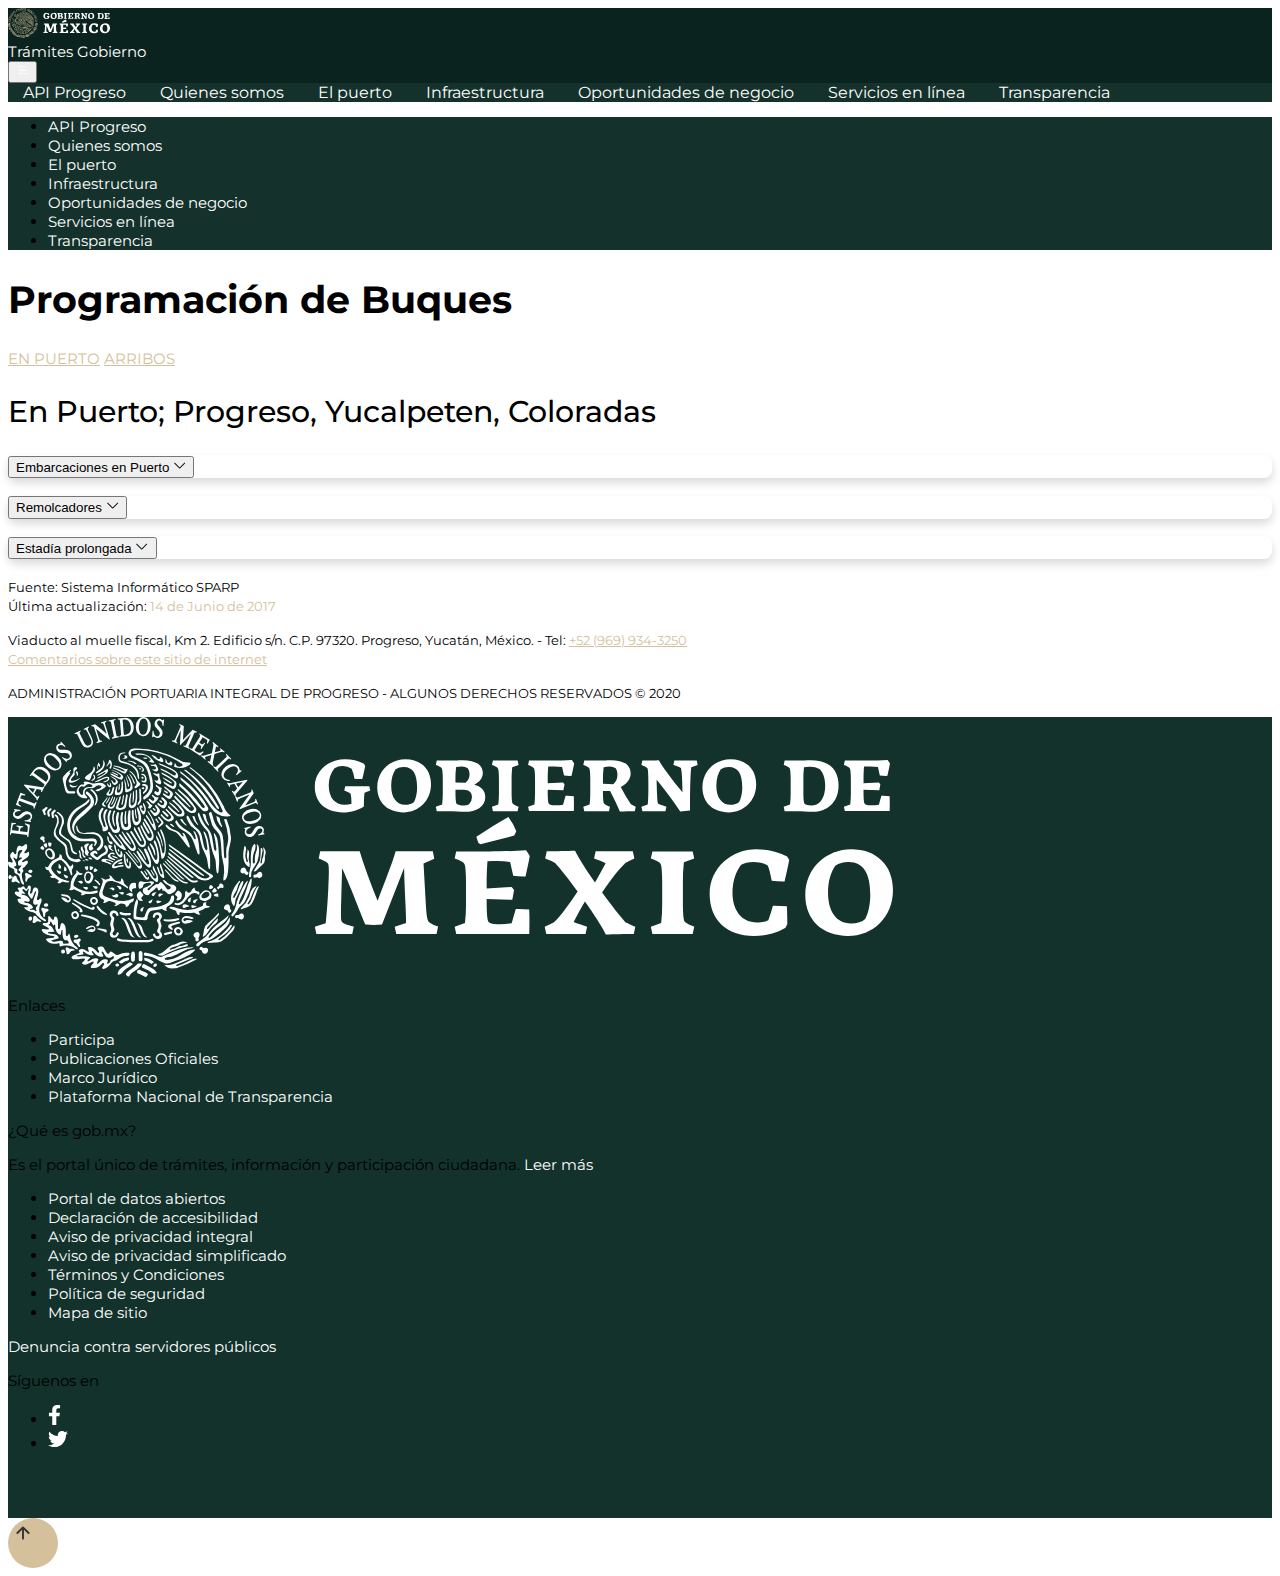
<file: index.html>
<!doctype html>
<html lang="es">
	<head>
		<meta charset="utf-8">
		<meta name="viewport" content="width=device-width, initial-scale=1, shrink-to-fit=no">
		<meta name="description" content="Sitio oficial de la Administración Portuaria Integral (API) Progreso, Yucatan. El Puerto de Progreso esta ubicado en Yucatán, al sureste de México." />
		<meta name="author" content="gestudios" />

		<link rel="canonical" href="https://www.puertosyucatan.com/pr/programacionbuques.htm" />

		<link rel="stylesheet" href="https://stackpath.bootstrapcdn.com/bootstrap/4.5.0/css/bootstrap.min.css" integrity="sha384-9aIt2nRpC12Uk9gS9baDl411NQApFmC26EwAOH8WgZl5MYYxFfc+NcPb1dKGj7Sk" crossorigin="anonymous">
		<link href="https://fonts.googleapis.com/css2?family=Montserrat:wght@400;500;700&display=swap" rel="stylesheet">
		<link rel="stylesheet" href="assets/css/layout.min.css">
		<link rel="stylesheet" href="assets/css/home.min.css">

		<meta property="og:type" content="website">
		<meta property="og:title" content="Programación de Buques | Puertos Yucatán">
		<meta property="og:url" content="https://www.puertosyucatan.com/pr/programacionbuques.htm">
    <meta property="og:site_name" content="Programación de Buques | Puertos Yucatán">
    <meta property="og:description" content="Sitio oficial de la Administración Portuaria Integral (API) Progreso, Yucatan. El Puerto de Progreso esta ubicado en Yucatán, al sureste de México.">
    <meta property="og:image" content="https://www.puertosyucatan.com/pr/assets/img/share-1024-683.png">
    <meta property="og:image:width" content="1024">
    <meta property="og:image:height" content="683">

    <meta name="twitter:card" content="summary_large_image">
    <meta name="twitter:title" content="Programación de Buques | Puertos Yucatán">
    <meta name="twitter:description" content="Sitio oficial de la Administración Portuaria Integral (API) Progreso, Yucatan. El Puerto de Progreso esta ubicado en Yucatán, al sureste de México.">
    <meta name="twitter:image" content="https://www.puertosyucatan.com/pr/assets/img/share-1024-683.png">

		<title>Programación de Buques | Puertos Yucatán</title>

		<link rel="apple-touch-icon" sizes="57x57" href="assets/img/favicon/apple-icon-57x57.png">
		<link rel="apple-touch-icon" sizes="60x60" href="assets/img/favicon/apple-icon-60x60.png">
		<link rel="apple-touch-icon" sizes="72x72" href="assets/img/favicon/apple-icon-72x72.png">
		<link rel="apple-touch-icon" sizes="76x76" href="assets/img/favicon/apple-icon-76x76.png">
		<link rel="apple-touch-icon" sizes="114x114" href="assets/img/favicon/apple-icon-114x114.png">
		<link rel="apple-touch-icon" sizes="120x120" href="assets/img/favicon/apple-icon-120x120.png">
		<link rel="apple-touch-icon" sizes="144x144" href="assets/img/favicon/apple-icon-144x144.png">
		<link rel="apple-touch-icon" sizes="152x152" href="assets/img/favicon/apple-icon-152x152.png">
		<link rel="apple-touch-icon" sizes="180x180" href="assets/img/favicon/apple-icon-180x180.png">
		<link rel="icon" type="image/png" sizes="192x192"  href="assets/img/favicon/android-icon-192x192.png">
		<link rel="icon" type="image/png" sizes="32x32" href="assets/img/favicon/favicon-32x32.png">
		<link rel="icon" type="image/png" sizes="96x96" href="assets/img/favicon/favicon-96x96.png">
		<link rel="icon" type="image/png" sizes="16x16" href="assets/img/favicon/favicon-16x16.png">
		<link rel="manifest" href="assets/img/favicon/manifest.json">
		<meta name="msapplication-TileColor" content="#ffffff">
		<meta name="msapplication-TileImage" content="assets/img/favicon/ms-icon-144x144.png">
		<meta name="theme-color" content="#ffffff">

  	</head>
  	<body>

		<nav id="top">
			<div class="py-1 py-md-2 bg-dark">
				<div class="container">
					<div class="navbar navbar-expand-lg">
						<a href=""><img src="assets/img/logoheader.svg" alt="Logo Gobierno de México" title="Logo Gobierno de México" loading="lazy" class="img-fluid logo"></a>
						<div class="ml-auto mr-md-3 d-none d-md-block">
							<a href="https://www.gob.mx/tramites" class="mr-2 mr-md-3">Trámites</a>
							<a href="https://www.gob.mx/gobierno">Gobierno</a>
						</div>

						<button class="navbar-toggler" type="button" data-toggle="collapse" data-target="#navbarSupportedContent" aria-controls="navbarSupportedContent" aria-expanded="false" aria-label="Toggle navigation">
						<svg class="bi bi-list" width="1em" height="1em" viewBox="0 0 16 16" fill="#fff" xmlns="http://www.w3.org/2000/svg"><path fill-rule="evenodd" d="M2.5 11.5A.5.5 0 0 1 3 11h10a.5.5 0 0 1 0 1H3a.5.5 0 0 1-.5-.5zm0-4A.5.5 0 0 1 3 7h10a.5.5 0 0 1 0 1H3a.5.5 0 0 1-.5-.5zm0-4A.5.5 0 0 1 3 3h10a.5.5 0 0 1 0 1H3a.5.5 0 0 1-.5-.5z"/></svg>
						</button>
					</div>
				</div>
			</div>
			<div class="bg-dark-green d-none d-lg-block nav-desktop">
				<div class="container">
					<div class="row">
						<div class="col d-flex justify-content-between">
							<a href="https://puertosyucatan.com/">API Progreso</a>
							<a href="https://puertosyucatan.com/qs/mision.htm">Quienes somos</a>
							<a href="https://puertosyucatan.com/ap/ubicacion.htm">El puerto</a>
							<a href="https://puertosyucatan.com/in/plano.htm">Infraestructura</a>
							<a href="https://puertosyucatan.com/on/entorno.htm">Oportunidades de negocio</a>
							<a href="https://puertosyucatan.com/sp/metereologia.htm">Servicios en línea</a>
							<a href="https://puertosyucatan.com/tr/index.html">Transparencia</a>
						</div>
					</div>
				</div>
			</div>
			<div class="p-4 bg-dark-green collapse navbar-collapse" id="navbarSupportedContent">
				<ul class="list-unstyled">
					<li class="pb-2"><a href="https://puertosyucatan.com/">API Progreso</a></li></li>
					<li class="pb-2"><a href="https://puertosyucatan.com/qs/mision.htm">Quienes somos</a></li>
					<li class="pb-2"><a href="https://puertosyucatan.com/ap/ubicacion.htm">El puerto</a></li>
					<li class="pb-2"><a href="https://puertosyucatan.com/in/plano.htm">Infraestructura</a></li>
					<li class="pb-2"><a href="https://puertosyucatan.com/on/entorno.htm">Oportunidades de negocio</a></li>
					<li class="pb-2"><a href="https://puertosyucatan.com/sp/metereologia.htm">Servicios en línea</a></li>
					<li><a href="https://puertosyucatan.com/tr/index.html">Transparencia</a></li>
				</ul>
			</div>
		</nav>

		<div class="py-5">
			<div class="container">
				<div class="row">
					<div class="col-12 col-md-6">
						<h1 class="mb-3 mb-md-0">Programación de Buques</h1>
					</div>
					<div class="col-12 col-md-6 text-md-right">
						<a href="#puerto" class="btn btn-outline-dark mr-md-3 btn-sm">EN PUERTO</a>
						<a href="#arribos" class="btn btn-outline-dark btn-sm">ARRIBOS</a>
					</div>
				</div>

				<div id="puerto" class="row pt-5 pt-md-4">
					<div class="col">
						<h2 class="mb-4">En Puerto; Progreso, Yucalpeten, Coloradas</h2>

						<div class="accordion mb-4" id="puertoAccordeon">
							<div class="card border-0">
								<div class="card-header bg-white px-2" id="headingPuerto">
									<h3 class="mb-0">
										<button class="btn btn-link btn-block text-reset text-left font-weight-bold d-flex justify-content-between align-items-center" type="button" data-toggle="collapse" data-target="#collapsePuerto" aria-expanded="true" aria-controls="collapsePuerto">
											<span>Embarcaciones en Puerto <a id="countPuerto"></a></span>
											<svg class="bi bi-chevron-down" width="1em" height="1em" viewBox="0 0 16 16" fill="currentColor" xmlns="http://www.w3.org/2000/svg"><path fill-rule="evenodd" d="M1.646 4.646a.5.5 0 0 1 .708 0L8 10.293l5.646-5.647a.5.5 0 0 1 .708.708l-6 6a.5.5 0 0 1-.708 0l-6-6a.5.5 0 0 1 0-.708z"/></svg>
											</button>
										</button>
									</h3>
								</div>

								<div id="collapsePuerto" class="fleet collapse show" aria-labelledby="headingPuerto" data-parent="#puertoAccordeon">
								</div>
							</div>
						</div>

						<div class="accordion mb-4" id="remolcadoresAccordeon">
							<div class="card border-0">
								<div class="card-header bg-white px-2" id="headingRemolcadores">
									<h3 class="mb-0">
										<button class="btn btn-link btn-block text-reset text-left font-weight-bold d-flex justify-content-between align-items-center" type="button" data-toggle="collapse" data-target="#collapseRemolcadores" aria-expanded="false" aria-controls="collapseRemolcadores">
										<span>Remolcadores <a id="countRemolcadores"></a></span>
										<svg class="bi bi-chevron-down" width="1em" height="1em" viewBox="0 0 16 16" fill="currentColor" xmlns="http://www.w3.org/2000/svg"><path fill-rule="evenodd" d="M1.646 4.646a.5.5 0 0 1 .708 0L8 10.293l5.646-5.647a.5.5 0 0 1 .708.708l-6 6a.5.5 0 0 1-.708 0l-6-6a.5.5 0 0 1 0-.708z"/></svg>
										</button>
									</h3>
								</div>

								<div id="collapseRemolcadores" class="fleet collapse" aria-labelledby="headingRemolcadores" data-parent="#remolcadoresAccordeon">
								</div>
							</div>
						</div>

						<div class="accordion" id="estadiaAccordeon">
							<div class="card border-0">
								<div class="card-header bg-white px-2" id="headingEstadia">
									<h3 class="mb-0">
										<button class="btn btn-link btn-block text-reset text-left font-weight-bold d-flex justify-content-between align-items-center" type="button" data-toggle="collapse" data-target="#collapseEstadia" aria-expanded="false" aria-controls="collapseEstadia">
										<span>Estadía prolongada <a id="countEstadia"></a></span>
										<svg class="bi bi-chevron-down" width="1em" height="1em" viewBox="0 0 16 16" fill="currentColor" xmlns="http://www.w3.org/2000/svg"><path fill-rule="evenodd" d="M1.646 4.646a.5.5 0 0 1 .708 0L8 10.293l5.646-5.647a.5.5 0 0 1 .708.708l-6 6a.5.5 0 0 1-.708 0l-6-6a.5.5 0 0 1 0-.708z"/></svg>
										</button>
									</h3>
								</div>

								<div id="collapseEstadia" class="fleet collapse" aria-labelledby="headingEstadia" data-parent="#estadiaAccordeon">
							  </div>
							</div>
						</div>

					</div>
				</div>

				<div id="arribos" class="row pt-5 mb-4">
				</div>

				<div class="row text-center">
					<div class="col-12 text-md-right mb-5">
						<small>Fuente: Sistema Informático SPARP<br>
						Última actualización: <a id="fechaActualizacion">14 de Junio de 2017</a></small>
					</div>
					<div class="col">
						<p><small>Viaducto al muelle fiscal, Km 2. Edificio s/n. C.P. 97320. Progreso, Yucatán, México. - Tel: <a href="tel:9699343250">+52 (969) 934-3250</a><br>
						<a href="https://www.puertosyucatan.com/buzon.htm">Comentarios sobre este sitio de internet</a></small></p>
						<p><small>ADMINISTRACIÓN PORTUARIA INTEGRAL DE PROGRESO - ALGUNOS DERECHOS RESERVADOS &copy; 2020</small></p>
					</div>
				</div>
			</div>
		</div>

		<footer>
			<div class="container py-5 text-white">
				<div class="row">
					<div class="col-12 col-lg-3 mb-4 mb-md-0 d-md-none d-lg-block">
						<img src="assets/img/logofooter.svg" alt="Logo Gobierno de México" title="Logo Gobierno de México" loading="lazy" class="logo">
					</div>
					<div class="col-12 col-md-4 col-lg-3">
						<p class="h5 font-weight-normal">Enlaces</p>
						<ul class="list-unstyled">
							<li><a href="http://www.participa.gob.mx/">Participa</a></li>
							<li><a href="https://www.gob.mx/publicaciones">Publicaciones Oficiales</a></li>
							<li><a href="http://www.ordenjuridico.gob.mx/">Marco Jurídico</a></li>
							<li><a href="https://consultapublicamx.inai.org.mx/vut-web/">Plataforma Nacional de Transparencia</a></li>
						</ul>
					</div>
					<div class="col-12 col-md-4 col-lg-3">
						<p class="h5 font-weight-normal">¿Qué es gob.mx?</p>
						<p>Es el portal único de trámites, información y participación ciudadana. <a href="https://www.gob.mx/que-es-gobmx">Leer más</a></p>
						<ul class="list-unstyled">
							<li><a href="https://datos.gob.mx/">Portal de datos abiertos</a></li>
							<li><a href="https://www.gob.mx/accesibilidad">Declaración de accesibilidad</a></li>
							<li><a href="https://www.gob.mx/privacidadintegral">Aviso de privacidad integral</a></li>
							<li><a href="https://www.gob.mx/privacidadsimplificado">Aviso de privacidad simplificado</a></li>
							<li><a href="https://www.gob.mx/terminos">Términos y Condiciones</a></li>
							<li><a href="https://www.gob.mx/terminos#medidas-seguridad-informacion">Política de seguridad</a></li>
							<li><a href="https://www.gob.mx/sitemap">Mapa de sitio</a></li>
						</ul>
					</div>
					<div class="col-12 col-md-4 col-lg-3">
						<a href="https://www.gob.mx/tramites/ficha/presentacion-de-quejas-y-denuncias-en-la-sfp/SFP54" class="mb-4 d-block">Denuncia contra servidores públicos</a>
						<p>Síguenos en</p>
						<ul class="list-inline follow">
							<li class="list-inline-item"><a href="https://www.facebook.com/gobmexico/" targe="_blank"><img src="assets/img/icon-facebook.svg" alt="Facebook" title="Facebook" loading="lazy" ></a></li>
							<li class="list-inline-item"><a href="https://twitter.com/GobiernoMX" targe="_blank"><img src="assets/img/icon-twitter.svg" alt="Twitter" title="Twitter" loading="lazy" ></a></li>
						</ul>
					</div>
				</div>
			</div>
			<div class="pleca d-none d-md-block">
			</div>
		</footer>

		<a href="#top" id="back-to-top" class="position-fixed">
			<div class="d-flex justify-content-center align-items-center">
				<svg class="bi bi-arrow-up-short" width="2em" height="2em" viewBox="0 0 16 16" fill="currentColor" xmlns="http://www.w3.org/2000/svg"><path fill-rule="evenodd" d="M8 5.5a.5.5 0 0 1 .5.5v5a.5.5 0 0 1-1 0V6a.5.5 0 0 1 .5-.5z"/><path fill-rule="evenodd" d="M7.646 4.646a.5.5 0 0 1 .708 0l3 3a.5.5 0 0 1-.708.708L8 5.707 5.354 8.354a.5.5 0 1 1-.708-.708l3-3z"/></svg>
			</div>
						</a>

	  	<script src="https://code.jquery.com/jquery-3.5.1.min.js" integrity="sha256-9/aliU8dGd2tb6OSsuzixeV4y/faTqgFtohetphbbj0=" crossorigin="anonymous"></script>
		<script src="https://cdn.jsdelivr.net/npm/popper.js@1.16.0/dist/umd/popper.min.js" integrity="sha384-Q6E9RHvbIyZFJoft+2mJbHaEWldlvI9IOYy5n3zV9zzTtmI3UksdQRVvoxMfooAo" crossorigin="anonymous"></script>
		<script src="https://stackpath.bootstrapcdn.com/bootstrap/4.5.0/js/bootstrap.min.js" integrity="sha384-OgVRvuATP1z7JjHLkuOU7Xw704+h835Lr+6QL9UvYjZE3Ipu6Tp75j7Bh/kR0JKI" crossorigin="anonymous"></script>
		<script type="text/javascript" src="assets/js/main.js"></script>

	</body>
</html>
</file>
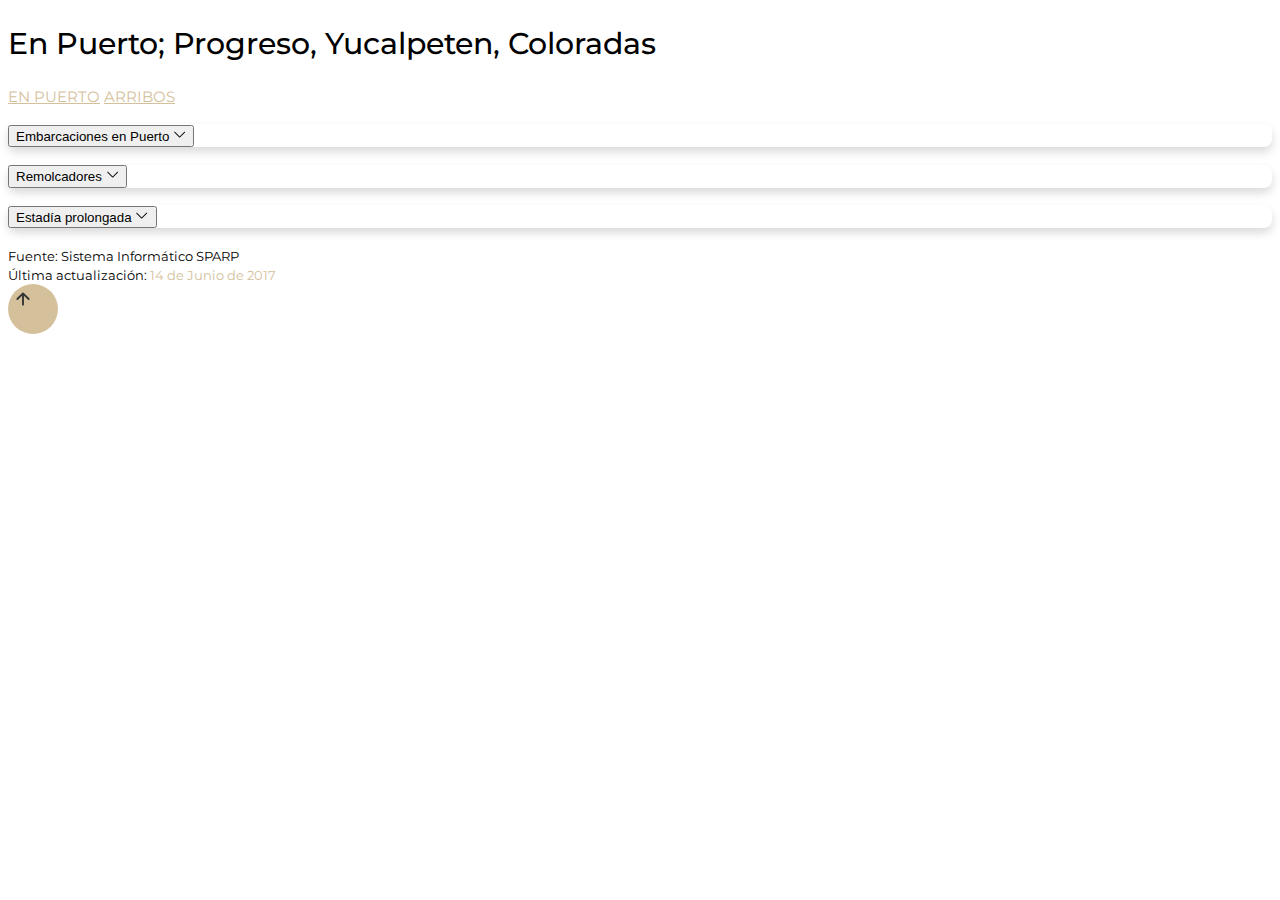
<file: iframe.html>
<!doctype html>
<html lang="es">
	<head>
		<meta charset="utf-8">
		<meta name="viewport" content="width=device-width, initial-scale=1, shrink-to-fit=no">
		<meta name="description" content="Sitio oficial de la Administración Portuaria Integral (API) Progreso, Yucatan. El Puerto de Progreso esta ubicado en Yucatán, al sureste de México." />
		<meta name="author" content="gestudios" />

		<link rel="canonical" href="https://www.puertosyucatan.com/pr/programacionbuques.htm" />

		<link rel="stylesheet" href="https://stackpath.bootstrapcdn.com/bootstrap/4.5.0/css/bootstrap.min.css" integrity="sha384-9aIt2nRpC12Uk9gS9baDl411NQApFmC26EwAOH8WgZl5MYYxFfc+NcPb1dKGj7Sk" crossorigin="anonymous">
		<link href="https://fonts.googleapis.com/css2?family=Montserrat:wght@400;500;700&display=swap" rel="stylesheet">
		<link rel="stylesheet" href="assets/css/layout.min.css">
		<link rel="stylesheet" href="assets/css/home.min.css">

		<meta property="og:type" content="website">
		<meta property="og:title" content="Programación de Buques | Puertos Yucatán">
		<meta property="og:url" content="https://www.puertosyucatan.com/pr/programacionbuques.htm">
    <meta property="og:site_name" content="Programación de Buques | Puertos Yucatán">
    <meta property="og:description" content="Sitio oficial de la Administración Portuaria Integral (API) Progreso, Yucatan. El Puerto de Progreso esta ubicado en Yucatán, al sureste de México.">
    <meta property="og:image" content="https://www.puertosyucatan.com/pr/assets/img/share-1024-683.png">
    <meta property="og:image:width" content="1024">
    <meta property="og:image:height" content="683">

    <meta name="twitter:card" content="summary_large_image">
    <meta name="twitter:title" content="Programación de Buques | Puertos Yucatán">
    <meta name="twitter:description" content="Sitio oficial de la Administración Portuaria Integral (API) Progreso, Yucatan. El Puerto de Progreso esta ubicado en Yucatán, al sureste de México.">
    <meta name="twitter:image" content="https://www.puertosyucatan.com/pr/assets/img/share-1024-683.png">

		<title>Programación de Buques | Puertos Yucatán</title>

		<link rel="apple-touch-icon" sizes="57x57" href="assets/img/favicon/apple-icon-57x57.png">
		<link rel="apple-touch-icon" sizes="60x60" href="assets/img/favicon/apple-icon-60x60.png">
		<link rel="apple-touch-icon" sizes="72x72" href="assets/img/favicon/apple-icon-72x72.png">
		<link rel="apple-touch-icon" sizes="76x76" href="assets/img/favicon/apple-icon-76x76.png">
		<link rel="apple-touch-icon" sizes="114x114" href="assets/img/favicon/apple-icon-114x114.png">
		<link rel="apple-touch-icon" sizes="120x120" href="assets/img/favicon/apple-icon-120x120.png">
		<link rel="apple-touch-icon" sizes="144x144" href="assets/img/favicon/apple-icon-144x144.png">
		<link rel="apple-touch-icon" sizes="152x152" href="assets/img/favicon/apple-icon-152x152.png">
		<link rel="apple-touch-icon" sizes="180x180" href="assets/img/favicon/apple-icon-180x180.png">
		<link rel="icon" type="image/png" sizes="192x192"  href="assets/img/favicon/android-icon-192x192.png">
		<link rel="icon" type="image/png" sizes="32x32" href="assets/img/favicon/favicon-32x32.png">
		<link rel="icon" type="image/png" sizes="96x96" href="assets/img/favicon/favicon-96x96.png">
		<link rel="icon" type="image/png" sizes="16x16" href="assets/img/favicon/favicon-16x16.png">
		<link rel="manifest" href="assets/img/favicon/manifest.json">
		<meta name="msapplication-TileColor" content="#ffffff">
		<meta name="msapplication-TileImage" content="assets/img/favicon/ms-icon-144x144.png">
		<meta name="theme-color" content="#ffffff">

  	</head>
  	<body>
		<nav id="top"></nav>
		<div class="py-5">
			<div class="container">
				<div class="row">
					<div class="col-12 col-md-6">
						<h2 class="mb-4">En Puerto; Progreso, Yucalpeten, Coloradas</h2>
					</div>
					<div class="col-12 col-md-6 text-md-right">
						<a href="#puerto" class="btn btn-outline-dark mr-md-3 btn-sm">EN PUERTO</a>
						<a href="#arribos" class="btn btn-outline-dark btn-sm">ARRIBOS</a>
					</div>
				</div>

				<div id="puerto" class="row pt-5 pt-md-4">
					<div class="col">
						<div class="accordion mb-4" id="puertoAccordeon">
							<div class="card border-0">
								<div class="card-header bg-white px-2" id="headingPuerto">
									<h3 class="mb-0">
										<button class="btn btn-link btn-block text-reset text-left font-weight-bold d-flex justify-content-between align-items-center" type="button" data-toggle="collapse" data-target="#collapsePuerto" aria-expanded="true" aria-controls="collapsePuerto">
											<span>Embarcaciones en Puerto <a id="countPuerto"></a></span>
											<svg class="bi bi-chevron-down" width="1em" height="1em" viewBox="0 0 16 16" fill="currentColor" xmlns="http://www.w3.org/2000/svg"><path fill-rule="evenodd" d="M1.646 4.646a.5.5 0 0 1 .708 0L8 10.293l5.646-5.647a.5.5 0 0 1 .708.708l-6 6a.5.5 0 0 1-.708 0l-6-6a.5.5 0 0 1 0-.708z"/></svg>
											</button>
										</button>
									</h3>
								</div>

								<div id="collapsePuerto" class="fleet collapse show" aria-labelledby="headingPuerto" data-parent="#puertoAccordeon">
								</div>
							</div>
						</div>

						<div class="accordion mb-4" id="remolcadoresAccordeon">
							<div class="card border-0">
								<div class="card-header bg-white px-2" id="headingRemolcadores">
									<h3 class="mb-0">
										<button class="btn btn-link btn-block text-reset text-left font-weight-bold d-flex justify-content-between align-items-center" type="button" data-toggle="collapse" data-target="#collapseRemolcadores" aria-expanded="false" aria-controls="collapseRemolcadores">
										<span>Remolcadores <a id="countRemolcadores"></a></span>
										<svg class="bi bi-chevron-down" width="1em" height="1em" viewBox="0 0 16 16" fill="currentColor" xmlns="http://www.w3.org/2000/svg"><path fill-rule="evenodd" d="M1.646 4.646a.5.5 0 0 1 .708 0L8 10.293l5.646-5.647a.5.5 0 0 1 .708.708l-6 6a.5.5 0 0 1-.708 0l-6-6a.5.5 0 0 1 0-.708z"/></svg>
										</button>
									</h3>
								</div>

								<div id="collapseRemolcadores" class="fleet collapse" aria-labelledby="headingRemolcadores" data-parent="#remolcadoresAccordeon">
								</div>
							</div>
						</div>

						<div class="accordion" id="estadiaAccordeon">
							<div class="card border-0">
								<div class="card-header bg-white px-2" id="headingEstadia">
									<h3 class="mb-0">
										<button class="btn btn-link btn-block text-reset text-left font-weight-bold d-flex justify-content-between align-items-center" type="button" data-toggle="collapse" data-target="#collapseEstadia" aria-expanded="false" aria-controls="collapseEstadia">
										<span>Estadía prolongada <a id="countEstadia"></a></span>
										<svg class="bi bi-chevron-down" width="1em" height="1em" viewBox="0 0 16 16" fill="currentColor" xmlns="http://www.w3.org/2000/svg"><path fill-rule="evenodd" d="M1.646 4.646a.5.5 0 0 1 .708 0L8 10.293l5.646-5.647a.5.5 0 0 1 .708.708l-6 6a.5.5 0 0 1-.708 0l-6-6a.5.5 0 0 1 0-.708z"/></svg>
										</button>
									</h3>
								</div>

								<div id="collapseEstadia" class="fleet collapse" aria-labelledby="headingEstadia" data-parent="#estadiaAccordeon">
							  </div>
							</div>
						</div>

					</div>
				</div>

				<div id="arribos" class="row pt-5 mb-4">
				</div>

				<div class="row text-center">
					<div class="col-12 text-md-right mb-5">
						<small>Fuente: Sistema Informático SPARP<br>
						Última actualización: <a id="fechaActualizacion">14 de Junio de 2017</a></small>
					</div>
				</div>
			</div>
		</div>

		<a href="#top" id="back-to-top" class="position-fixed">
			<div class="d-flex justify-content-center align-items-center">
				<svg class="bi bi-arrow-up-short" width="2em" height="2em" viewBox="0 0 16 16" fill="currentColor" xmlns="http://www.w3.org/2000/svg"><path fill-rule="evenodd" d="M8 5.5a.5.5 0 0 1 .5.5v5a.5.5 0 0 1-1 0V6a.5.5 0 0 1 .5-.5z"/><path fill-rule="evenodd" d="M7.646 4.646a.5.5 0 0 1 .708 0l3 3a.5.5 0 0 1-.708.708L8 5.707 5.354 8.354a.5.5 0 1 1-.708-.708l3-3z"/></svg>
			</div>
						</a>

	  	<script src="https://code.jquery.com/jquery-3.5.1.min.js" integrity="sha256-9/aliU8dGd2tb6OSsuzixeV4y/faTqgFtohetphbbj0=" crossorigin="anonymous"></script>
		<script src="https://cdn.jsdelivr.net/npm/popper.js@1.16.0/dist/umd/popper.min.js" integrity="sha384-Q6E9RHvbIyZFJoft+2mJbHaEWldlvI9IOYy5n3zV9zzTtmI3UksdQRVvoxMfooAo" crossorigin="anonymous"></script>
		<script src="https://stackpath.bootstrapcdn.com/bootstrap/4.5.0/js/bootstrap.min.js" integrity="sha384-OgVRvuATP1z7JjHLkuOU7Xw704+h835Lr+6QL9UvYjZE3Ipu6Tp75j7Bh/kR0JKI" crossorigin="anonymous"></script>
		<script type="text/javascript" src="assets/js/main.js"></script>

	</body>
</html>
</file>
<file: assets/css/layout.min.css>
body{font-family:Montserrat,sans-serif}.bg-dark{background-color:#0b231e!important}.bg-dark-green{background-color:#14322b}a,a:hover{color:#d4c19c}nav .logo{height:30px}#back-to-top{bottom:15px;right:-50px;transition:all .4s;cursor:pointer}.show{right:15px!important}#back-to-top>div{background-color:#d4c19c;color:#333;border-radius:50px;height:50px;width:50px}footer{background-color:#12322b}footer .pleca{background-image:url(https://framework-gb.cdn.gob.mx/landing/img/pleca.svg);background-position:bottom;background-repeat:repeat-x;height:50px}footer a,footer a:hover,nav a,nav a:hover{color:#fff;text-decoration:underline}footer .logo{max-width:70%}footer .follow img{height:20px}h1{font-size:2.4rem;font-weight:700}h2{font-size:1.9rem;font-weight:500}.nav-desktop a{padding:13px 15px;transition:all .3s}.nav-desktop a:hover{background-color:rgba(255,255,255,.15);color:#d4c19c;text-decoration:none}.z-depth-0{-webkit-box-shadow:none!important;box-shadow:none!important}.card{border-radius:.5rem;box-shadow:0 5px 10px 0 rgba(0,0,0,.15);-webkit-box-shadow:0 5px 10px 0 rgba(0,0,0,.15);border-radius:8px}@media (min-width:768px){body{font-size:15px}footer a,nav a{text-decoration:none}}
</file>
<file: assets/css/home.min.css>
#arribos .card-body:nth-child(odd),.accordion .fleet .card-body:nth-child(odd){background-color:#f8f8f8}.fleet{line-height:1.5rem}@media (min-width:992px){.nav-desktop a{font-size:12px}}@media (min-width:1200px){.nav-desktop a{font-size:1rem}}
</file>
